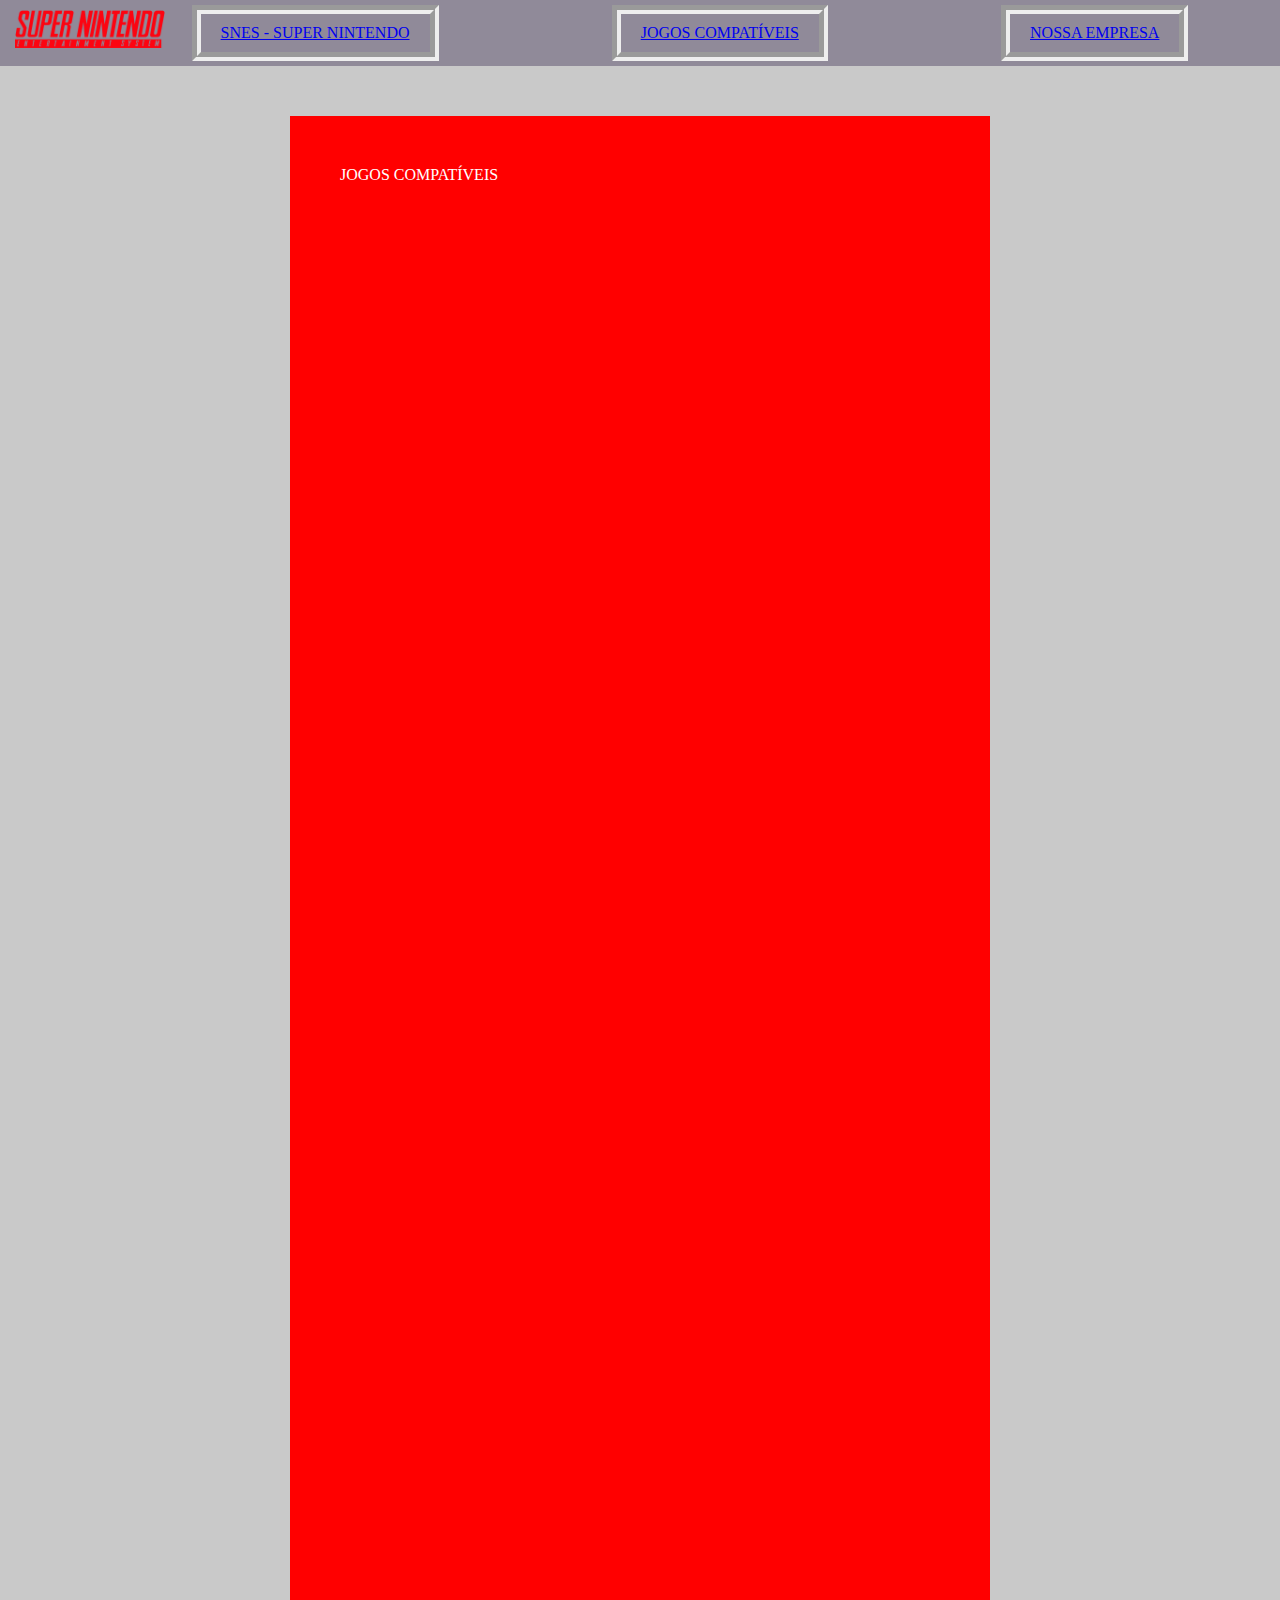
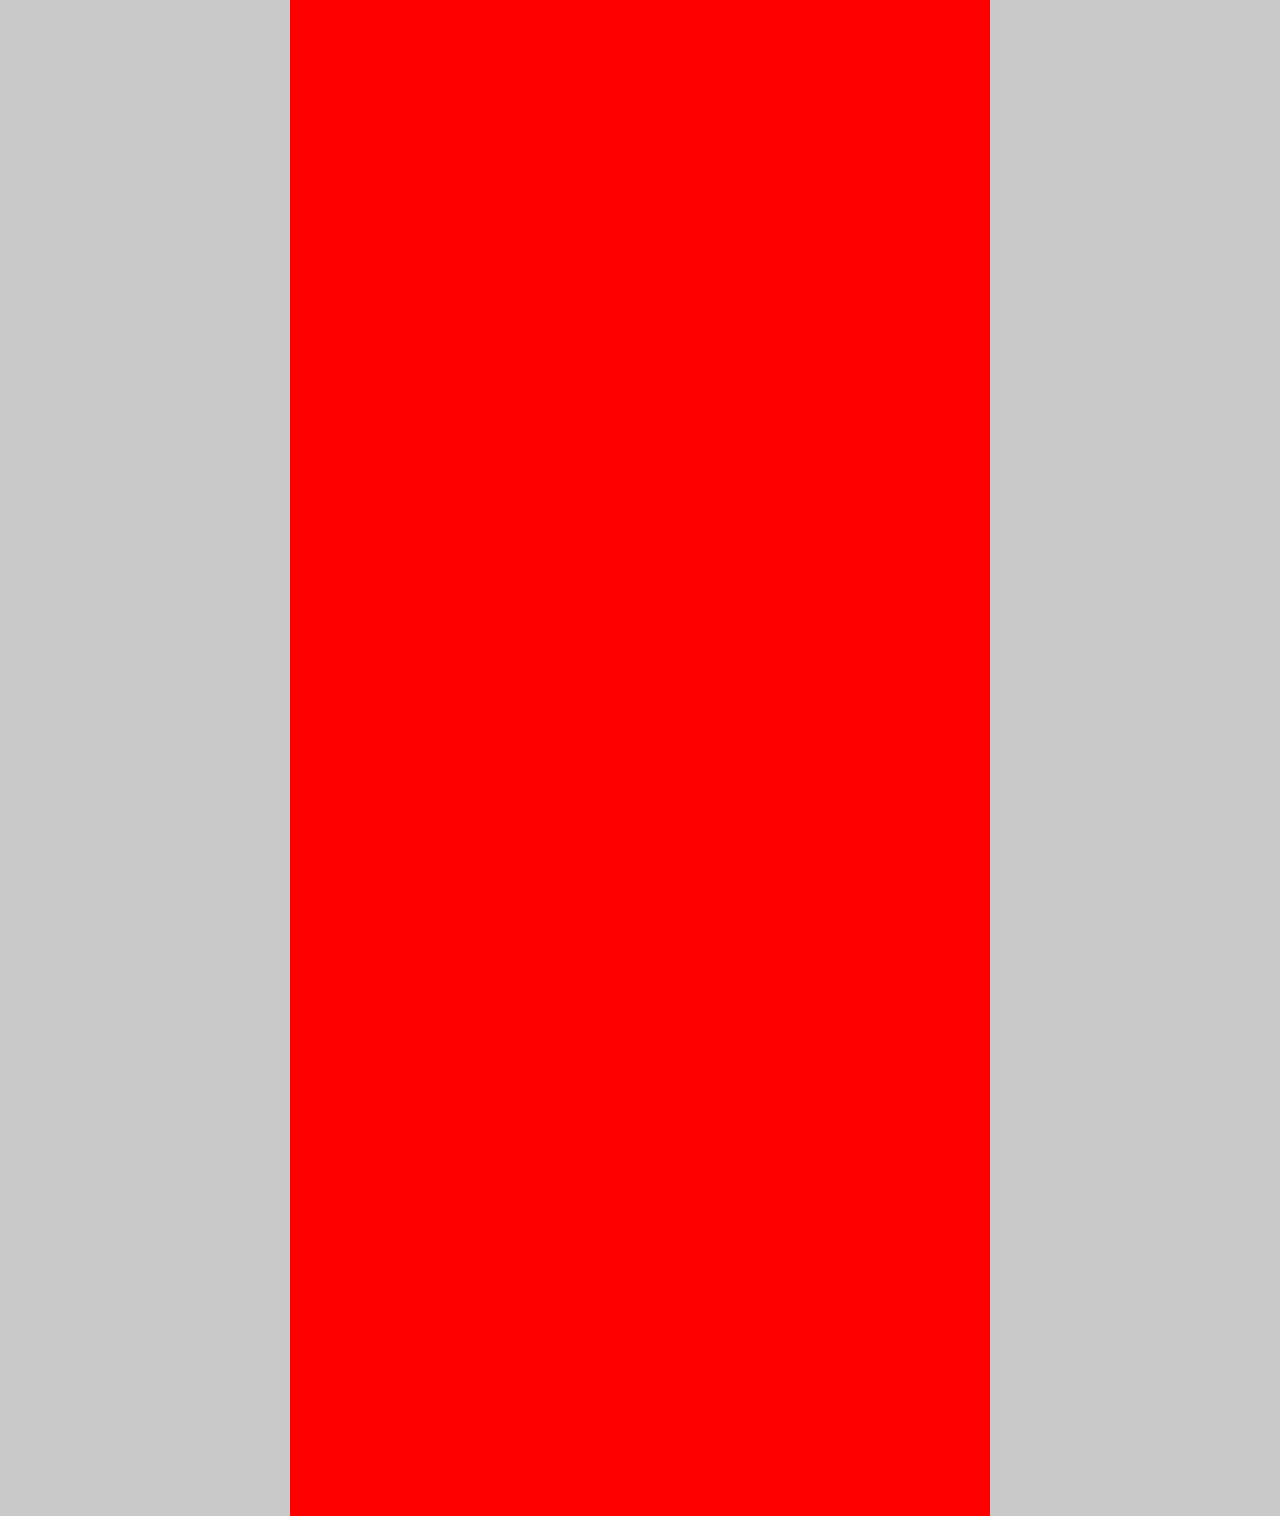
<file: index2.html>
<!doctype html>
<html lang="pt-br">
  <head>
    <meta charset="UTF-8" />
    <title>SNES-SuperNintendo</title>
	<link rel="stylesheet" href="style.css">
	</head>
	
		<body>
			<header>
				<div class="cabecalho">
				
						<p class="bot" > <a href="index.html">SNES - SUPER NINTENDO</a></p>
					
						<p class="bot"> <a href="index2.html">JOGOS COMPATÍVEIS</a></p>

						<p class="bot"> <a href="index3.html">NOSSA EMPRESA</a></p>
					
				</div>
				
			</header>
			
			<main>
			
				<div class="teste">
						<p>JOGOS COMPATÍVEIS</p>
				</div>
				
				
			</main>
			
			<footer>
			
			</footer>

	  </body>

</html>
</file>
<file: style.css>
main {
	display: flex;
	justify-content: space-around;
}


body {
	background-color: #C9C9C9;
	margin: 0px;
	background-repeat: no-repeat url("imagens/top.jpeg");
	
	
		
	
	}


header {
	
	padding: 0;
	margin: 0;
	/* border: 10px groove; */
	border: 05px solid #908a99;
	overflow: auto;

	/* border-radius: 10px; */
	
	
	/* background-position-x: left; */
	
	
}


.cabecalho {
	background-color: #908a99;
	padding-left: 100px;
	display: flex;
	justify-content: space-around;
	font-family: impact;
	background-image: url("imagens/logo.png");
	background-size: 150px;
	background-position: 10px 05px;
	background-repeat: no-repeat;
	/*height: 50px; */
	
	p{
		/* border: 09px groove #cec9cc; */
		border-width: 09px;
		border-style: groove;
		padding: 10px 20px;
		margin: 0px;
		color: black;
		
		
	}
	
}
	
	



.teste{
	background-color: red;
	margin-top: 50px;
	height: 3000px;
	width: 700px;
	div{
		display: flex;
		}
	
	}
	/*imagens/Hover*/

	
img{
	
	width: 600px;
	higher: 600px;
	margin: 50px 50px;
	transform: translatey(-10px);
	box-shadow: 0 8px 20px rgba( 0,0,0,0.3);
	border-width: 09px;
	border-style: groove;
	
	}
    /* cor das texto*/
p{
	color: white;
	margin: 50px;
}
    /* fonte das letras em stroung*/
strong{
	font-family: cooper;
}
</file>
